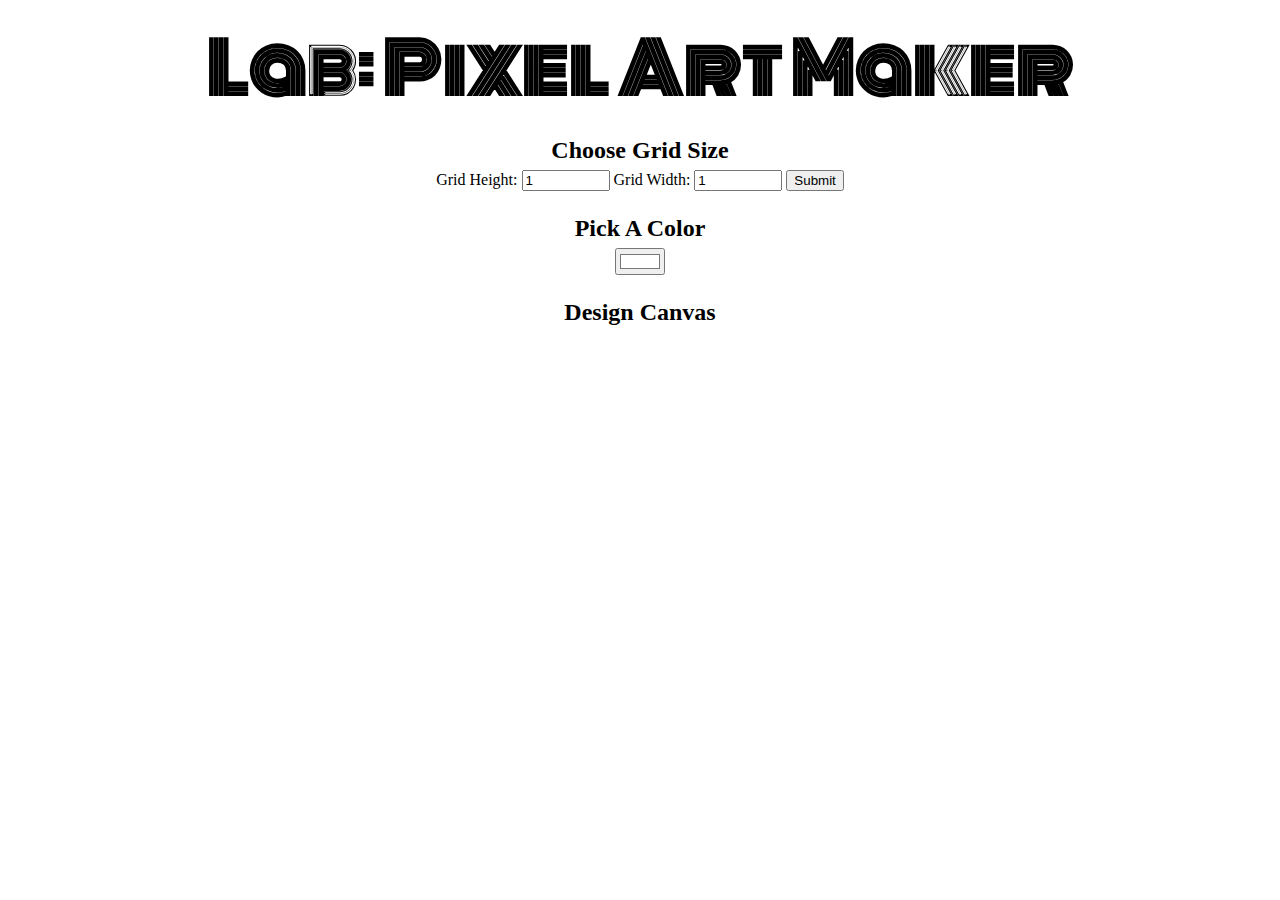
<file: final-project-pixel-art-maker-starter-master/index.html>
<!DOCTYPE html>
<html>
<head>
    <title>Pixel Art Maker!</title>
    <link rel="stylesheet" href="https://fonts.googleapis.com/css?family=Monoton">
    <link rel="stylesheet" href="styles.css">
</head>
<body>
    <h1>Lab: Pixel Art Maker</h1>

    <h2>Choose Grid Size</h2>
    <form id="sizePicker">
        Grid Height:
        <input type="number" id="input_height" name="height" min="1" value="1">
        Grid Width:
        <input type="number" id="input_width" name="width" min="1" value="1">
        <input type="submit" id="submit_button">
    </form>

    <h2>Pick A Color</h2>
    <input type="color" id="colorPicker" value="#FFFFFF">

    <h2>Design Canvas</h2>
    <table id="pixel_canvas"></table>
    <script src="https://ajax.googleapis.com/ajax/libs/jquery/3.2.1/jquery.min.js"></script>
    <script src="designs.js"></script>
</body>
</html>
</file>
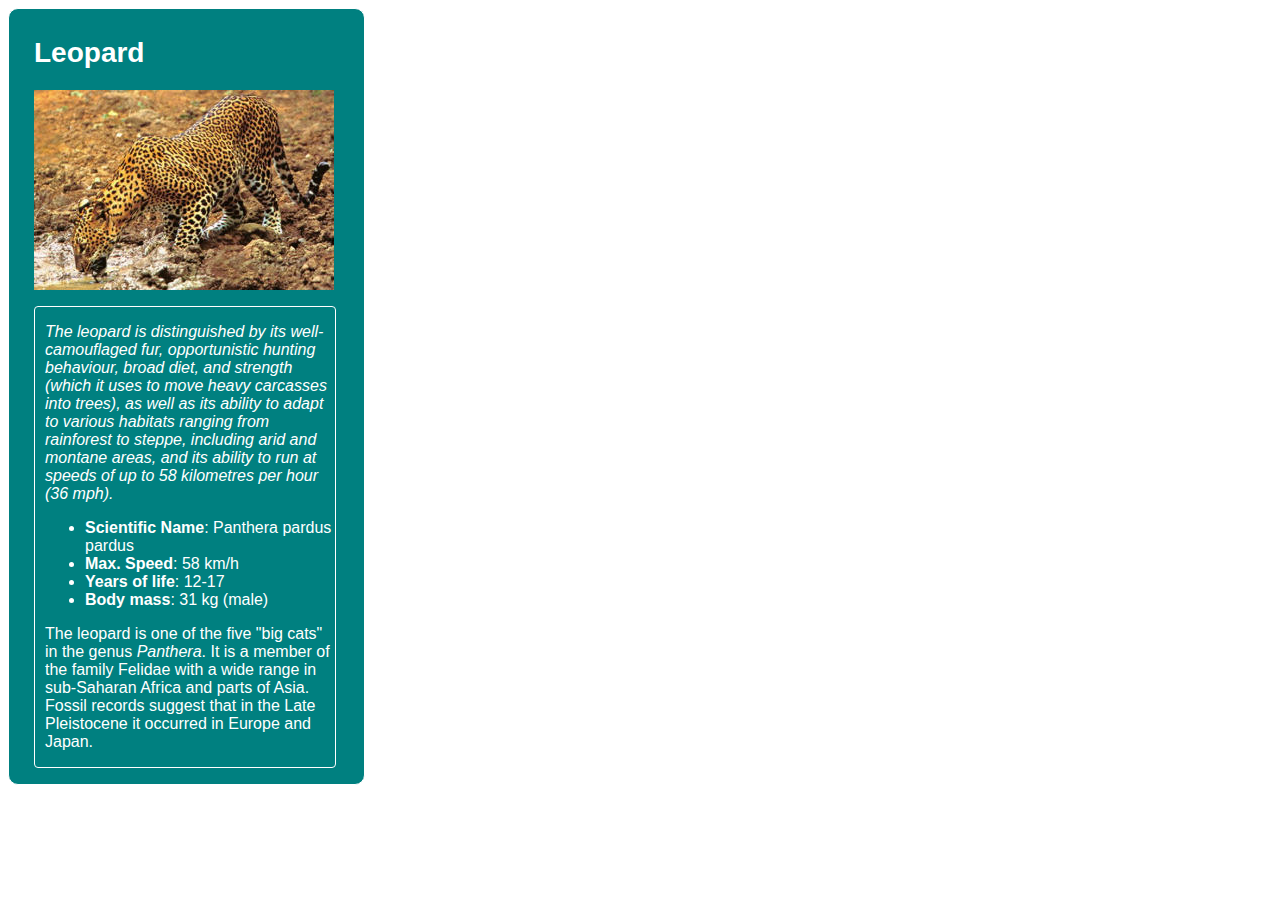
<file: project2-fend-animal-trading-cards-master/card.html>
<!DOCTYPE html>
<html>
<head>
	<meta charset="utf-8">
	<title>Animal Trading Cards</title>
	<link href="styles.css" rel="stylesheet"></link>
</head>
<body>
	<div id="all">
		<!-- your favorite animal's name goes here -->
		<h3 id="name">Leopard</h3>
		<!-- your favorite animal's image goes here -->
		<img id="image" src="placeholder.png" alt="leopard">
		<div id="information">
			<!-- your favorite animal's interesting fact goes here -->
			<p id="interesting_fact">
				The leopard is distinguished by its well-camouflaged fur,
				opportunistic hunting behaviour, broad diet, and strength (which it
				uses to move heavy carcasses into trees), as well as its ability to
				adapt to various habitats ranging from rainforest to steppe, including
				arid and montane areas, and its ability to run at speeds of up to 58
				kilometres per hour (36 mph).
			</p>
			<ul>
				<!-- your favorite animal's list items go here -->
				<li><span class="label">Scientific Name</span>: Panthera pardus pardus</li>
				<li><span class="label">Max. Speed</span>: 58 km/h</li>
				<li><span class="label">Years of life</span>: 12-17</li>
				<li><span class="label">Body mass</span>: 31 kg (male)</li>
			</ul>
			<!-- your favorite animal's description goes here -->
			<p>
				The leopard is one of the five "big cats" in the genus <i>Panthera</i>.
				It is a member of the family Felidae with a wide range in sub-Saharan
				Africa and parts of Asia. Fossil records suggest that in the Late
				Pleistocene it occurred in Europe and Japan.
			</p>
		</div>
	</div>
</body>
</html>
</file>
<file: final-project-pixel-art-maker-starter-master/styles.css>
body {
    text-align: center;
}

h1 {
    font-family: Monoton;
    font-size: 70px;
    margin: 0.2em;
}

h2 {
    margin: 1em 0 0.25em;
}

h2:first-of-type {
    margin-top: 0.5em;
}

table,
tr,
td {
    border: 1px solid black;
}

table {
    border-collapse: collapse;
    margin: 0 auto;
}

tr {
    height: 20px;
}

td {
    width: 20px;
}

input[type=number] {
    width: 6em;
}
</file>
<file: project2-fend-animal-trading-cards-master/styles.css>
#all{
  width: 330px;
  border: solid;
  border-color: white;
  border-width: thin;
  border-radius: 10px;
  padding-left: 25px;
  padding-bottom: 16px;
  font-family: 'Segoe UI', 'Arial', sans-serif;
  color: white;
  background-color: teal;
}

#name{
  font-size: 28px;
  height: 25px;
}

#image{
  padding-bottom: 12px;
}

#information{
  width:290px;
  border: solid;
  border-color: white;
  border-width: thin;
  border-radius: 4px;
  padding-left: 10px;
}

#interesting_fact{
  font-style: italic;
}

.label {
  font-weight: bold;
}
</file>
